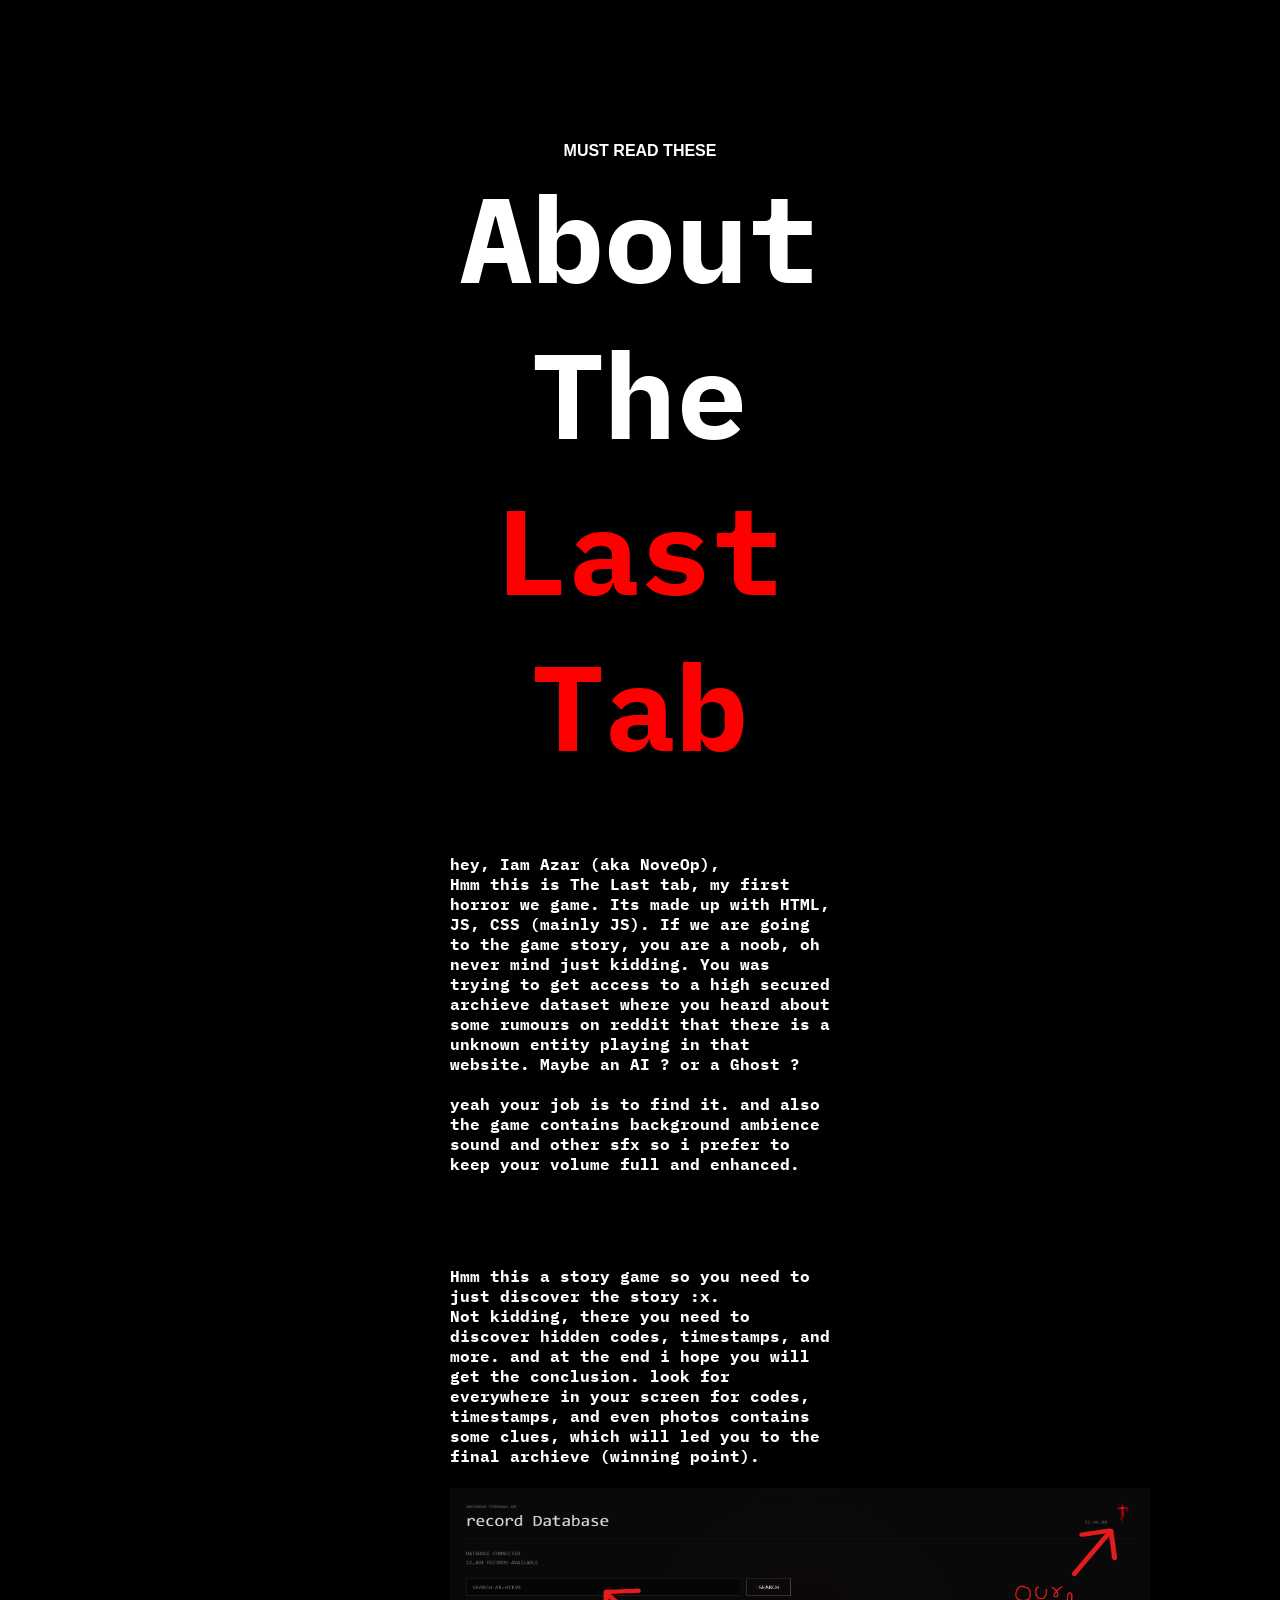
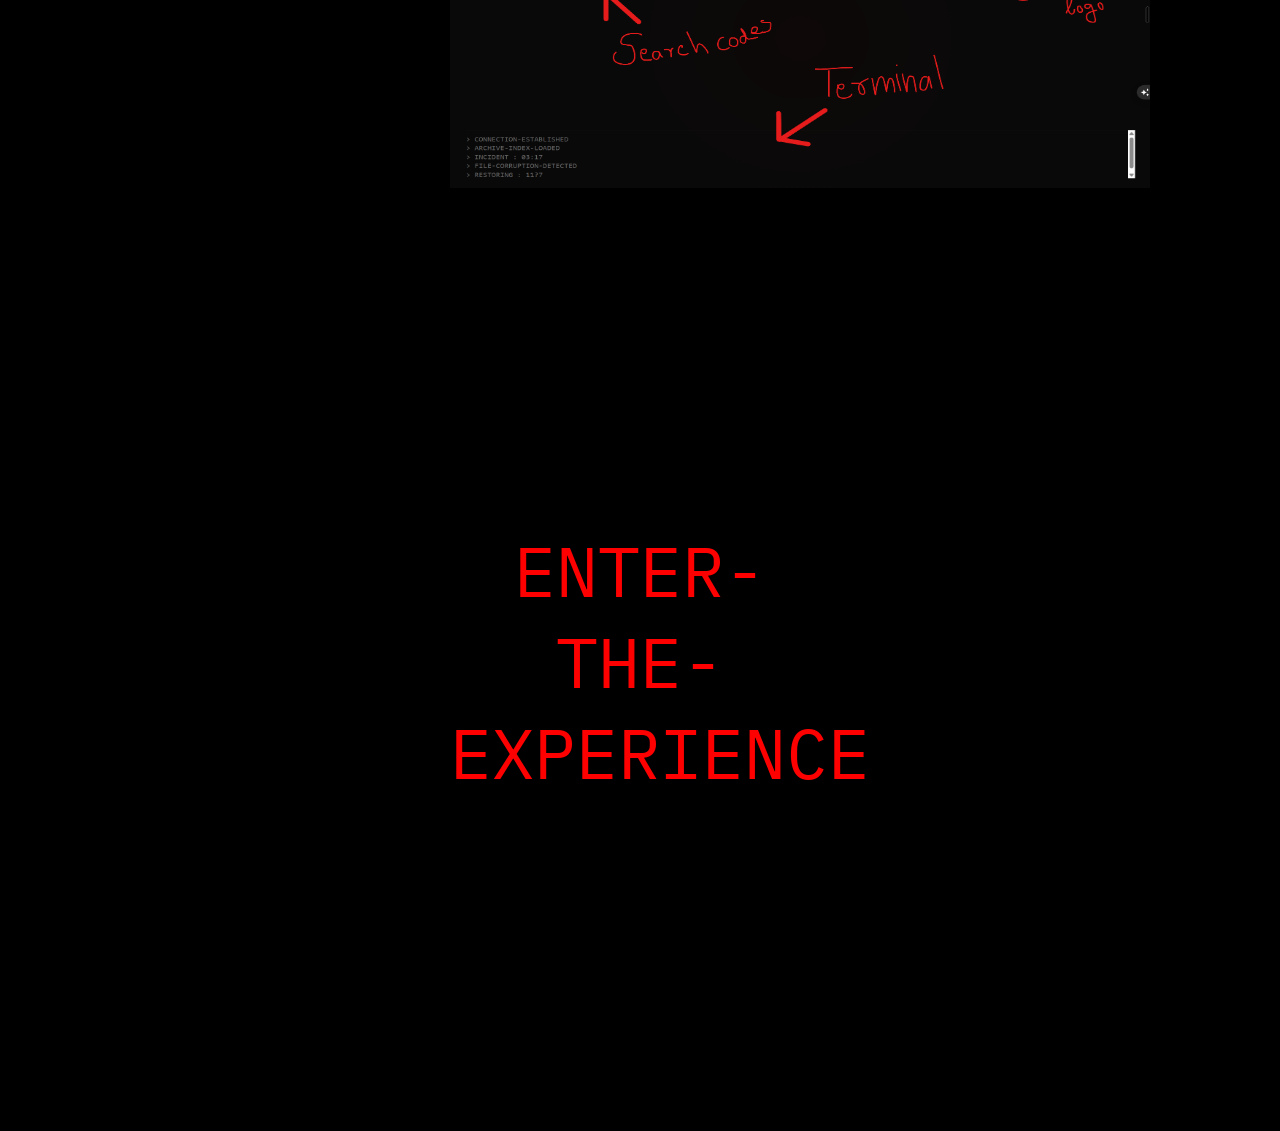
<file: entering.html>
<!DOCTYPE html>
<html lang="en">
<head>
    <meta charset="UTF-8">
    <meta name="viewport" content="width=device-width, initial-scale=1.0">
    <title>Entering TLT..</title>
    <link rel="stylesheet" href="entering.css">
    <link href="https://fonts.googleapis.com/css2?family=IBM+Plex+Mono&family=Special+Elite&family=VT323&display=swap" rel="stylesheet">
</head>
<body>
    <main>
        <div class="contexts">
            <p class="blink" style="text-align: center; font-family: Arial, Helvetica, sans-serif;">MUST READ THESE</p>
            <h1><span>About The </span>Last Tab</h1>
            <p>hey, Iam Azar (aka NoveOp), <br>
            Hmm this is The Last tab, my first horror we game. Its made up with HTML, JS, CSS (mainly JS). If we are going to the game story, you are a 
            noob, oh never mind just kidding. You was trying to get access to a high secured archieve dataset where you heard about some rumours on reddit
            that there is a unknown entity playing in that website. Maybe an AI ? or a Ghost ? <br><br>
            yeah your job is to find it. and also the game contains background ambience sound and other sfx so i prefer to keep your volume full and enhanced.
        </p>
        <h3>How can you play ?</h3>
        <p>Hmm this a story game so you need to just discover the story :x. <br>
        Not kidding, there you need to discover hidden codes, timestamps, and more. and at the end i hope you will get the conclusion. look for everywhere in your screen for codes,
        timestamps, and even photos contains some clues, which will led you to the final archieve (winning point).</p>
        <h3>This may help you :-</h3>
        <img src="images/mainss.png" alt="explanation">
        </div>
        <div class="buttons">
            <a href="main.html"><p>ENTER-THE-EXPERIENCE</p></a>
        </div>
    </main>
</body>
</html>
</file>
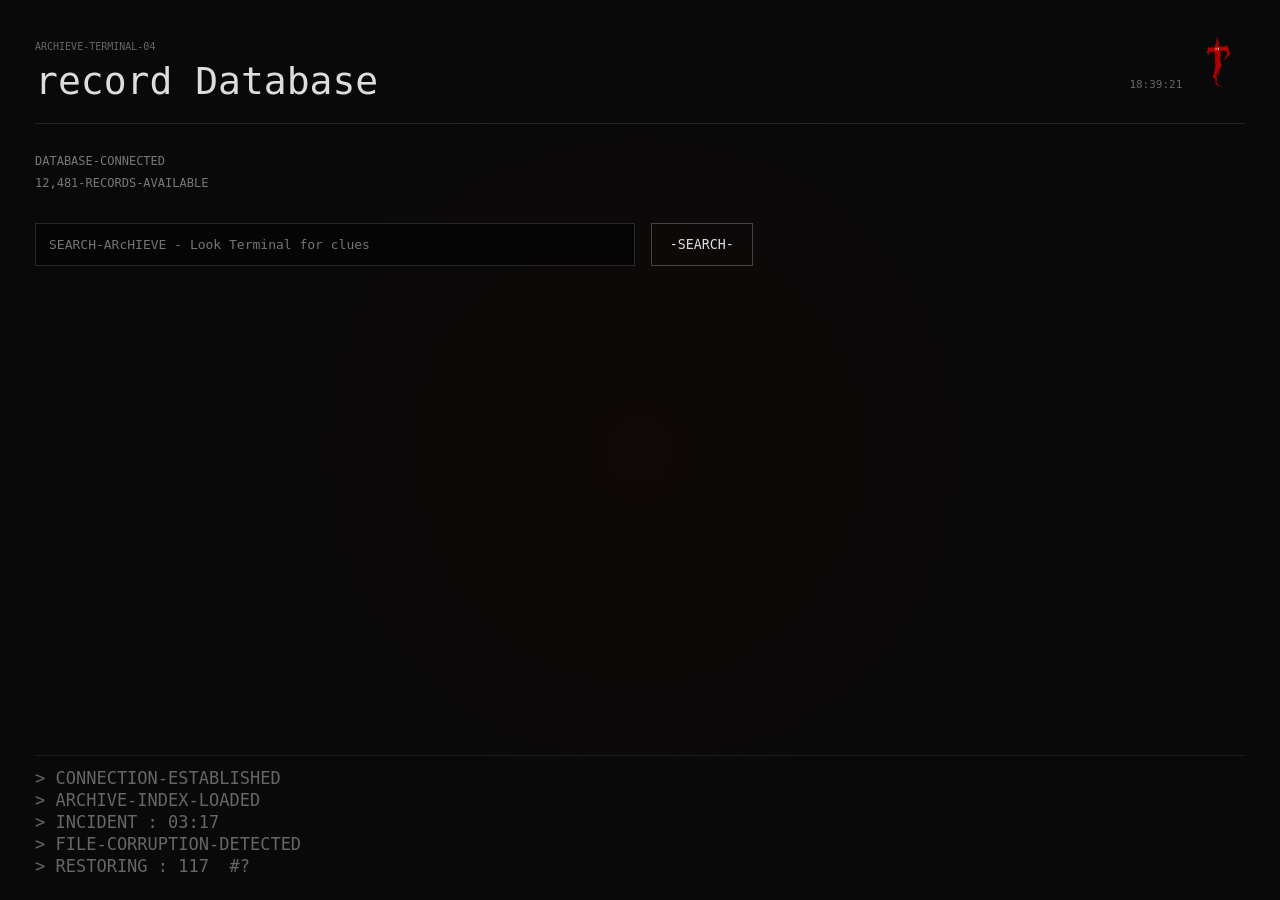
<file: main.html>
<!DOCTYPE html>
<html lang="en">
    <head>
    <meta charset="UTF-8">
    <meta name="viewport" content="width=device-width, initial-scale=1.0">
    <link rel="stylesheet" href="main.css">
    <title>LAST _ TAB</title>
    </head>
<body>
    <main id="game">
        <header>
            <div>
                <small>ARCHIEVE-TERMINAL-04</small>
                <h1>record Database</h1>
            </div>
            <div>
                <span id="clock">00:00:00</span>
                <img class="logo" src="images/lasttab-mascot.png" alt="logo">
            </div>

        </header>
        <section id="screen">
            <div id="home">
                <p>DATABASE-CONNECTED</p>
                <p>12,481-RECORDS-AVAILABLE</p>
                <input id="search" type="text" placeholder="SEARCH-ARcHIEVE - Look Terminal for clues">
                <button id="searchBtn">-SEARCH-</button>
                <div id="results"></div>
            </div>  
            <div id="record" style="display: none;"></div>
        </section>
        <div id="terminal">
            <p>> CONNECTION-ESTABLISHED</p>
            <p>> ARCHIVE-INDEX-LOADED</p>
            <p>> INCIDENT : 03:17</p>
            <p>> FILE-CORRUPTION-DETECTED</p>
            <p>> RESTORING : 117 _#?</p>
        </div>
    </main>
     <audio id="searchMusic">
        <source src="audios/bgmusic.mp3" type="audio/mp3">
    </audio>
    <script src="main.js"></script>
</body>
</html>
</file>
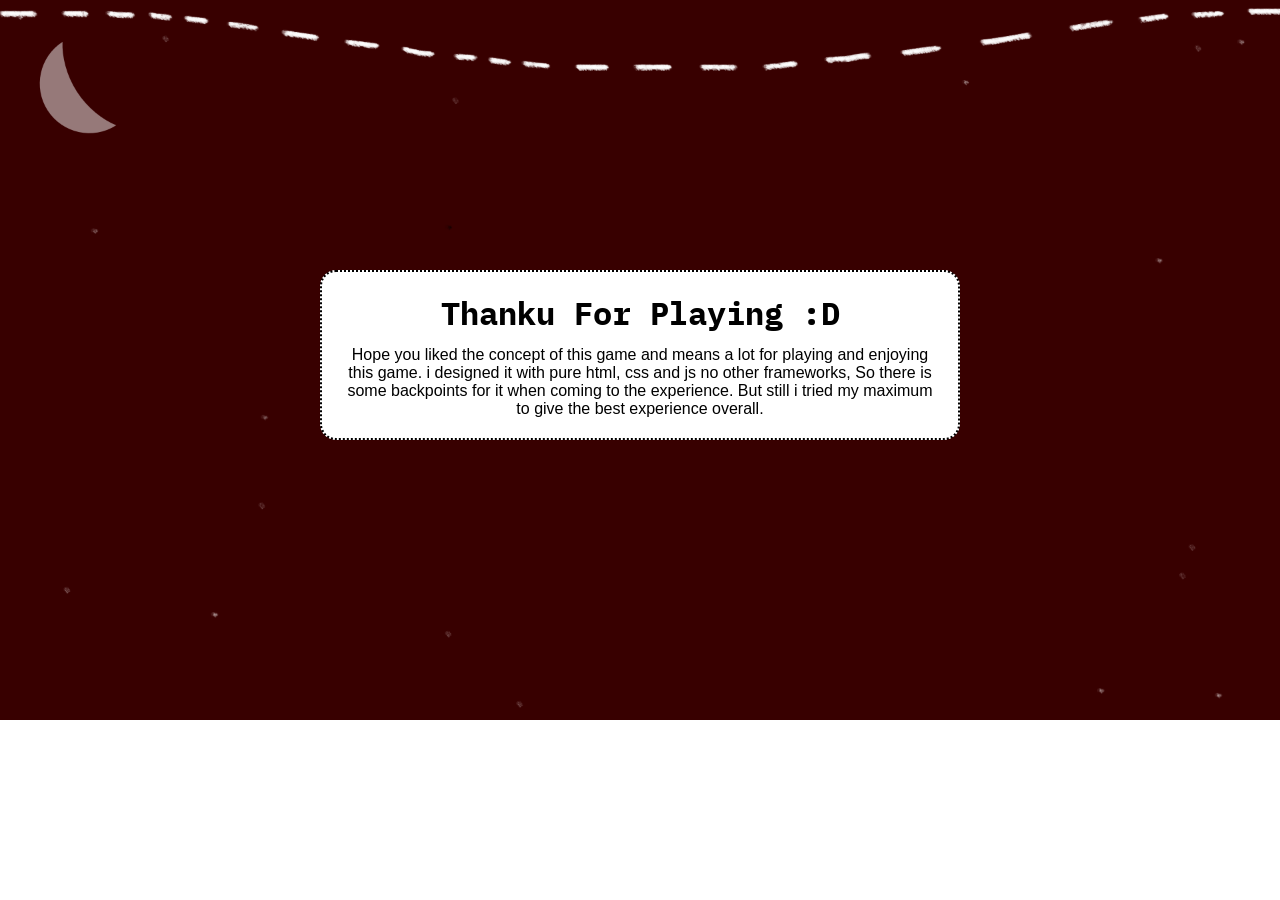
<file: thanku.html>
<!DOCTYPE html>
<html lang="en">
<head>
    <meta charset="UTF-8">
    <meta name="viewport" content="width=device-width, initial-scale=1.0">
    <title>Thanku For playing</title>
    <link rel="stylesheet" href="thanku.css">
    <link href="https://fonts.googleapis.com/css2?family=IBM+Plex+Mono&family=Special+Elite&family=VT323&display=swap" rel="stylesheet">
</head>
<body>
    <main>
    <div class="card">
        <div class="headings"><h1>Thanku For Playing :D</h1></div>
        <div class="text"><p>Hope you liked the concept of this game and means a lot for playing and enjoying this game. i designed it with pure html, css and js no other frameworks,
            So there is some backpoints for it when coming to the experience. But still i tried my maximum to give the best experience overall. </p>
        </div>
    </div>
    </main>
</body>
</html>
</file>
<file: entering.css>
* {
    margin: 0;
    padding: 0;
    box-sizing: border-box;
}
body {
    background-color: black;
    padding-top: 8vh;
    padding-left: 50vh;
    padding-right: 50vh;
}


.contexts {
    text-align: center;
}

.contexts h1 {
    font-family: "IBM Plex Mono", monospace;
    color: rgb(255, 0, 0);
    font-size: 120px;
}

.contexts span {
    color: rgb(255, 255, 255);
}

.contexts p {
    padding-top: 70px;
    font-family: "IBM Plex Mono", monospace;
    font-weight: bold;
    color: white;
    text-align: left;
}

.contexts img{
    width: 700px;
    height: 300px;
}

.blink {
    animation: blind 2s linear infinite;
}

.buttons {
    margin-top: 37vh;
    margin-bottom: 37vh;
    text-align: center;
}

.buttons a {
    text-decoration: none;
    color: red;
    font-family: "IBM Plex Mono", monospace;
    animation: blind 1s linear infinite;
    font-size: 70px;
}

@keyframes blind {
    from {
        color: aliceblue;
    }
    to {
        color: rgb(255, 0, 0);
    }
}
</file>
<file: main.css>
* {
    margin: 0;
    padding: 0;
    box-sizing: border-box;
}

html,
body {
    width: 100%;
    height: 100%;
}

body {
    background: #090909;
    color: #ddd;
    font-family: "IBM Plex Mono", monospace;
    overflow: hidden;
}

#game {
    width: 100%;
    height: 100dvh;
    padding: 35px;
    background:
        radial-gradient(circle at center, rgba(80, 0, 0, 0.08), transparent 60%),
        #090909;
}

header {
    display: flex;
    justify-content: space-between;
    align-items: flex-start;
    padding-bottom: 20px;
    border-bottom: 1px solid #222;
}

header small {
    font-size: 10px;
    color: #666;
}
.logo {
    width: 53px;
    height: 53px;
}

header h1 {
    margin-top: 5px;
    font-family: "VT323", monospace;
    font-size: 38px;
    font-weight: normal;
}

#clock {
    font-size: 11px;
    color: #666;
}

#screen {
    width: 100%;
    height: calc(100% - 190px);
    padding-top: 30px;
    overflow-y: auto;
}

#home p {
    margin-bottom: 8px;
    font-size: 12px;
    color: #777;
}

#search {
    width: min(600px, 100%);
    margin-top: 25px;
    padding: 13px;
    background: #050505;
    border: 1px solid #292929;
    outline: none;
    color: white;
    font-family: inherit;
    font-size: 13px;
}

#search:focus {
    border-color: #555;
}

#searchBtn {
    margin-left: 6px;
    padding: 13px 18px;
    background: transparent;
    border: 1px solid #444;
    color: #ddd;
    font-family: inherit;
    cursor: pointer;
}

#searchBtn:hover {
    background: #ddd;
    color: #090909;
}

#results {
    display: flex;
    flex-direction: column;
    gap: 8px;
    margin-top: 25px;
    width: min(600px, 100%);
}

#results button {
    width: 100%;
    padding: 14px;
    background: #0d0d0d;
    border: 1px solid #222;
    color: #aaa;
    text-align: left;
    font-family: inherit;
    cursor: pointer;
}

#results button:hover {
    color: white;
    border-color: #444;
}

#record {
    width: min(750px, 100%);
    padding: 30px;

    border: 1px solid #222;
    background: #0d0d0d;
}

#record small {
    color: #666;
    font-size: 10px;
}

#record h2 {
    margin-top: 15px;
    margin-bottom: 25px;
    font-family: "Special Elite", cursive;
    font-size: 25px;
    font-weight: normal;
}

#record p {
    max-width: 650px;
    color: #aaa;
    font-family: "Special Elite", cursive;
    line-height: 1.8;
}

#record button {
    margin-top: 30px;
    padding: 9px 16px;
    background: transparent;
    border: 1px solid #444;
    color: white;
    font-family: inherit;
    cursor: pointer;
}

#record button:hover {
    background: white;
    color: black;
}

#terminal {
    position: absolute;
    left: 35px;
    right: 35px;
    bottom: 25px;
    height: 120px;
    padding-top: 12px;
    padding-bottom: 8px;
    border-top: 1px solid #1c1c1c;
    font-family: "VT323", monospace;
    font-size: 17px;
    color: #666;
    overflow-y: auto;
    overflow-x: hidden;
}

#terminal p {
    margin-bottom: 2px;
}
#terminal p {
    margin-bottom: 2px;
}

.wrong {
    background: #100000 !important;
}

.report-image {
    margin: 25px 0;
    width: 100%;
    max-width: 680px;
}

.report-image img {
    display: block;
    width: 100%;
    max-height: 420px;
    object-fit: cover;
    border: 1px solid #292929;
    background: #050505;
}

.report-image span {
    display: block;
    margin-top: 7px;
    font-family: "IBM Plex Mono", monospace;
    font-size: 9px;
    color: #555;
    letter-spacing: 1px;
}
</file>
<file: thanku.css>
* {
    margin: 0;
    padding: 0;
    box-sizing: border-box;
}

body {
    background-image: url(images/introbg.png);
    background-repeat: no-repeat;
    background-position: inherit;
    background-size: cover;
    display: flex;
    justify-content: center;
    padding-left: 320px;
    padding-right: 320px;
}

.card {
    background-color: white;
    margin-top: 30vh;
    padding: 20px;
    border-radius: 16px;
    border: 2px black dotted;
    text-align: center;
}

.card:hover {
    border: 4px black dashed;
}

.headings h1 {
    font-family: "IBM Plex Mono", monospace;
    margin-bottom: 12px;
}

.text p {
    font-family: Arial, Helvetica, sans-serif;
}
</file>
